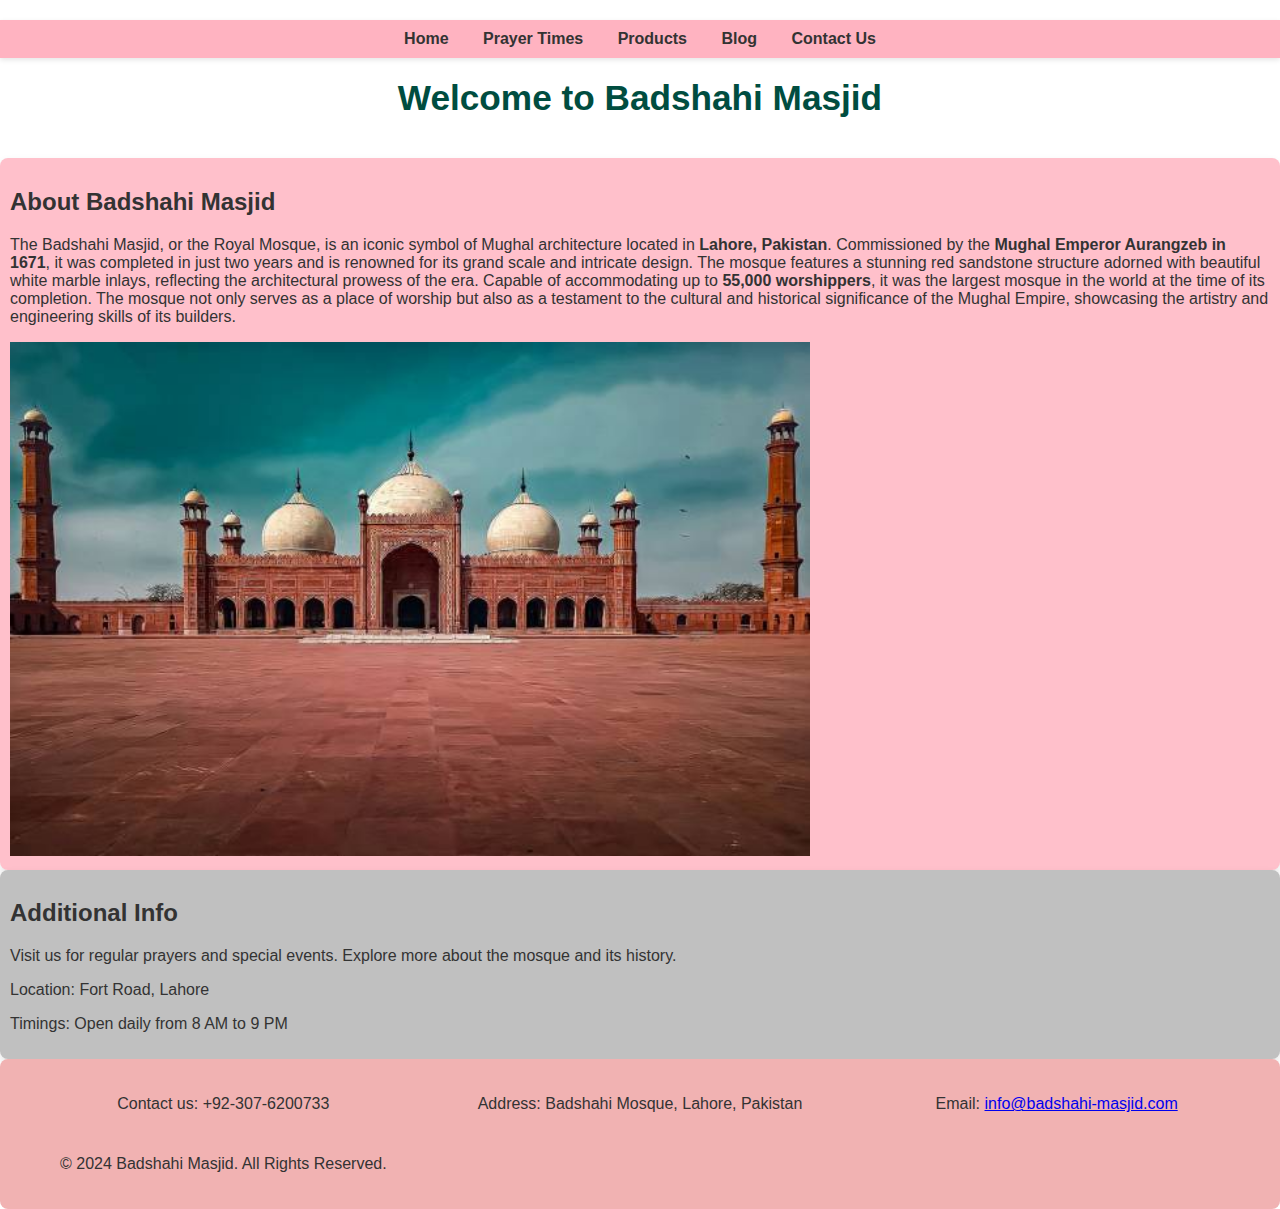
<file: index.html>
<!DOCTYPE html>
<html lang="en">
<head>
    <meta charset="UTF-8">
    <meta name="viewport" content="width=device-width, initial-scale=1.0">
    <meta name="description" content="Introduction to Badshahi Masjid">
    <title>Badshahi Masjid Introduction</title>
    <link rel="stylesheet" href="3.css">
</head>
<body>
    <header>
        <nav>
            <ul>
                <li><a href="index1.html">Home</a></li>
                <li><a href="prayer time.html">Prayer Times</a></li>
                <li><a href="product.html">Products</a></li>
                <li><a href="blog.html">Blog</a></li>
                <li><a href="#contact">Contact Us</a></li>
            </ul>
        </nav>
    <div class="welcome-box">
        <h1>Welcome to Badshahi Masjid</h1>
    </div>
    </header>
    <main id="home">
        <!-- Container for Introduction and Sidebar -->
        <div class="container">
            <!-- Introduction Section -->
            <section class="intro">
                <h2>About Badshahi Masjid</h2>
                <p>The Badshahi Masjid, or the Royal Mosque, is an iconic symbol of Mughal architecture located in <strong>Lahore, Pakistan</strong>. Commissioned by the <strong>Mughal Emperor Aurangzeb in 1671</strong>, it was completed in just two years and is renowned for its grand scale and intricate design. The mosque features a stunning red sandstone structure adorned with beautiful white marble inlays, reflecting the architectural prowess of the era. Capable of accommodating up to <strong>55,000 worshippers</strong>, it was the largest mosque in the world at the time of its completion. The mosque not only serves as a place of worship but also as a testament to the cultural and historical significance of the Mughal Empire, showcasing the artistry and engineering skills of its builders. </p>
                <img src="mos.jpg" alt="Badshahi Masjid" width="800">
            </section>
    
            <!-- Sidebar Section -->
            <aside class="sidebar">
                <h2>Additional Info</h2>
                <p>Visit us for regular prayers and special events. Explore more about the mosque and its history.</p>
                <p>Location: Fort Road, Lahore</p>
                <p>Timings: Open daily from 8 AM to 9 PM</p>
            </aside>
        </div>
    </main>
    
    <footer id="contact">
        <p>Contact us: +92-307-6200733</p>
        <p>Address: Badshahi Mosque, Lahore, Pakistan</p>
        <p>Email: <a href="mailto:info@badshahi-masjid.com">info@badshahi-masjid.com</a></p>
        <p>&copy; 2024 Badshahi Masjid. All Rights Reserved.</p>
    </footer>
</body>
</file>
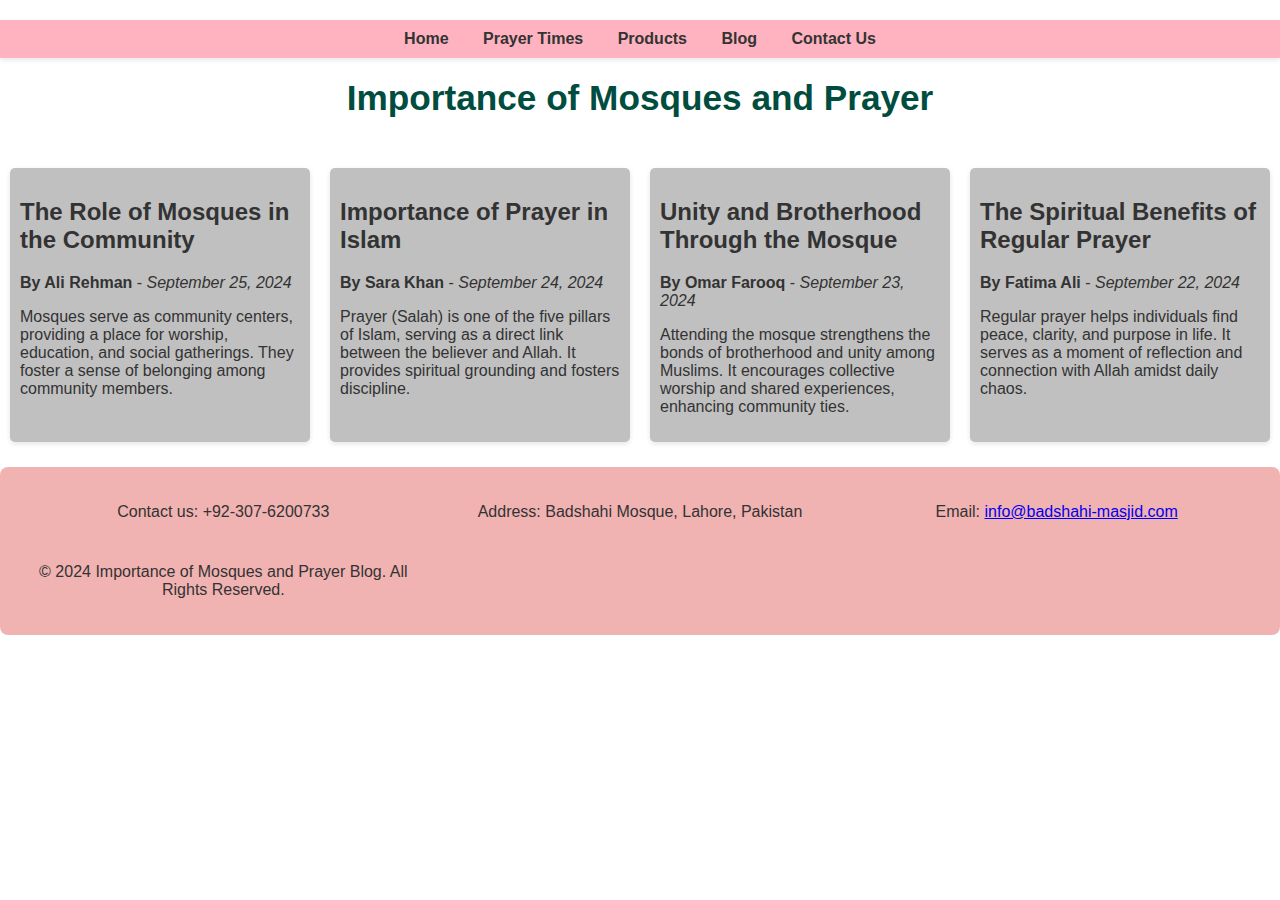
<file: blog.html>
<!DOCTYPE html>
<html lang="en">
<head>
    <meta charset="UTF-8">
    <meta name="viewport" content="width=device-width, initial-scale=1.0">
    <title>Importance of Mosques and Prayer Blog</title>
    <link rel="stylesheet" href="3.css">
</head>
<body>
    <header>
      
        <nav>
            <ul>
                <li><a href="index1.html">Home</a></li>
                <li><a href="prayer time.html">Prayer Times</a></li>
                <li><a href="product.html">Products</a></li>
                <li><a href="blog.html">Blog</a></li>
                <li><a href="#contact">Contact Us</a></li>
                </ul>
        </nav>
        <div class="welcome-box">
            <h1>Importance of Mosques and Prayer</h1>
        </div>
    </header>

    <main class="blog-container">
        <article class="blog-post">
            <h2>The Role of Mosques in the Community</h2>
            <p><strong>By Ali Rehman</strong> - <em>September 25, 2024</em></p>
            <p>Mosques serve as community centers, providing a place for worship, education, and social gatherings. They foster a sense of belonging among community members.</p>
        </article>

        <article class="blog-post">
            <h2>Importance of Prayer in Islam</h2>
            <p><strong>By Sara Khan</strong> - <em>September 24, 2024</em></p>
            <p>Prayer (Salah) is one of the five pillars of Islam, serving as a direct link between the believer and Allah. It provides spiritual grounding and fosters discipline.</p>
        </article>

        <article class="blog-post">
            <h2>Unity and Brotherhood Through the Mosque</h2>
            <p><strong>By Omar Farooq</strong> - <em>September 23, 2024</em></p>
            <p>Attending the mosque strengthens the bonds of brotherhood and unity among Muslims. It encourages collective worship and shared experiences, enhancing community ties.</p>
        </article>

        <article class="blog-post">
            <h2>The Spiritual Benefits of Regular Prayer</h2>
            <p><strong>By Fatima Ali</strong> - <em>September 22, 2024</em></p>
            <p>Regular prayer helps individuals find peace, clarity, and purpose in life. It serves as a moment of reflection and connection with Allah amidst daily chaos.</p>
        </article>
    </main>

    <footer>
        <p>Contact us: +92-307-6200733</p>
        <p>Address: Badshahi Mosque, Lahore, Pakistan</p>
        <p>Email: <a href="mailto:info@badshahi-masjid.com">info@badshahi-masjid.com</a></p>
        <p>&copy; 2024 Importance of Mosques and Prayer Blog. All Rights Reserved.</p>
    </footer>
</body>
</html>
</file>
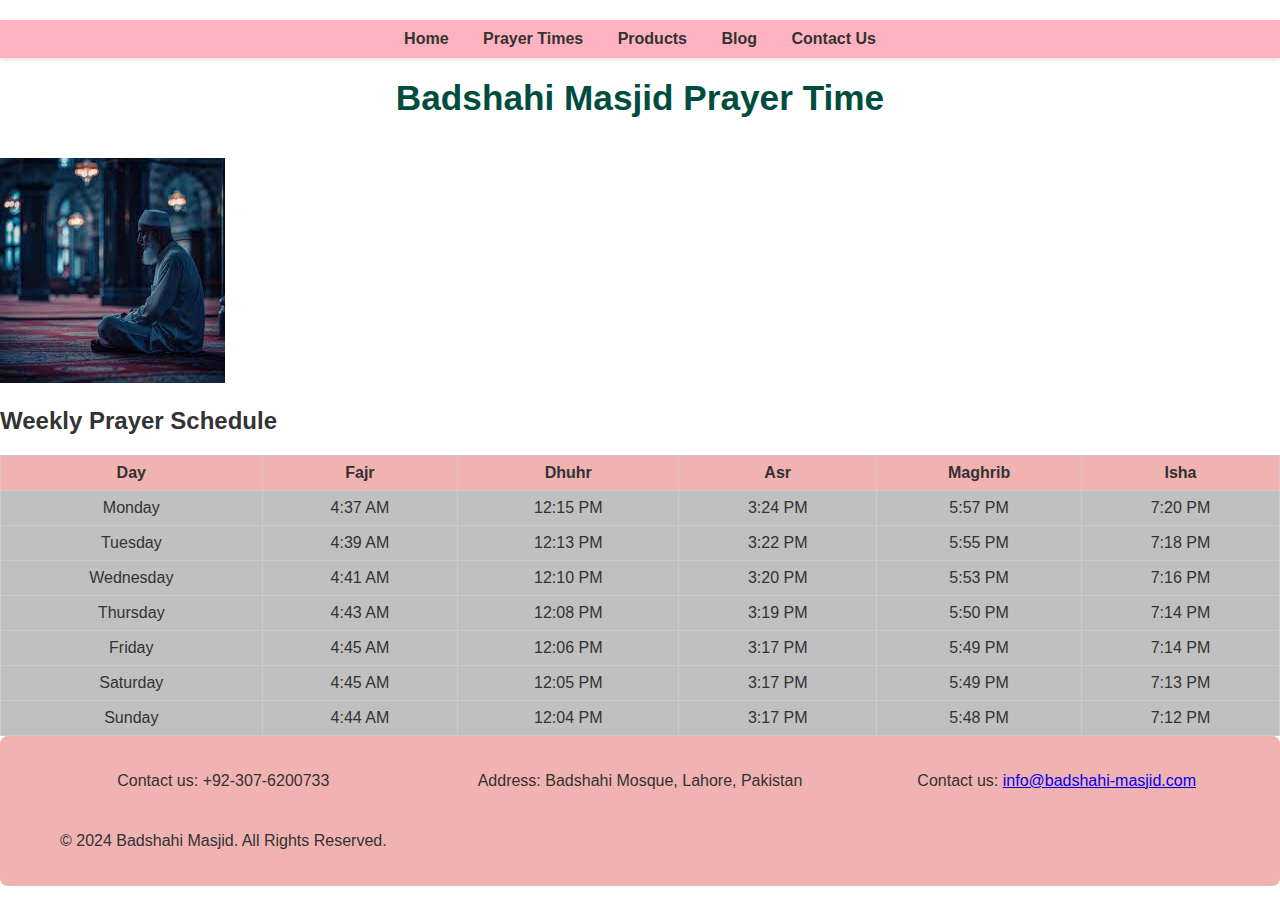
<file: prayer time.html>
<!DOCTYPE html>
<html lang="en">
<head>
    <meta charset="UTF-8">
    <meta name="viewport" content="width=device-width, initial-scale=1.0">
    <meta name="description" content="Prayer times at Badshahi Masjid">
    <title>Badshahi Masjid Prayer Times</title>
    <link rel="stylesheet" href="3.css"> 
</head>
<body>
    <header>
        <nav>
            <ul>
                <li><a href="index1.html">Home</a></li>
                <li><a href="prayer time.html">Prayer Times</a></li>
                <li><a href="product.html">Products</a></li>
                <li><a href="blog.html">Blog</a></li>
                <li><a href="#contact">Contact Us</a></li>
            </ul>
        </nav>
        <div class="welcome-box">
            <h1>Badshahi Masjid Prayer Time</h1>
        </div>
    </header>

    <main id="prayer-times">
        <section class="calendar">
          
            <img src="prayerr.jpg" alt="Badshahi Masjid" class="masjid-image">
            <h2>Weekly Prayer Schedule</h2>
            <table>
                <thead>
                    <tr>
                        <th>Day</th>
                        <th>Fajr</th>
                        <th>Dhuhr</th>
                        <th>Asr</th>
                        <th>Maghrib</th>
                        <th>Isha</th>
                    </tr>
                </thead>
                <tbody>
                    <tr>
                        <td>Monday</td>
                        <td>4:37 AM</td>
                        <td>12:15 PM</td>
                        <td>3:24 PM</td>
                        <td>5:57 PM</td>
                        <td>7:20 PM</td>
                    </tr>
                    <tr>
                        <td>Tuesday</td>
                        <td>4:39 AM</td>
                        <td>12:13 PM</td>
                        <td>3:22 PM</td>
                        <td>5:55 PM</td>
                        <td>7:18 PM</td>
                    </tr>
                    <tr>
                        <td>Wednesday</td>
                        <td>4:41 AM</td>
                        <td>12:10 PM</td>
                        <td>3:20 PM</td>
                        <td>5:53 PM</td>
                        <td>7:16 PM</td>
                    </tr>
                    <tr>
                        <td>Thursday</td>
                        <td>4:43 AM</td>
                        <td>12:08 PM</td>
                        <td>3:19 PM</td>
                        <td>5:50 PM</td>
                        <td>7:14 PM</td>
                    </tr>
                    <tr>
                        <td>Friday</td>
                        <td>4:45 AM</td>
                        <td>12:06 PM</td>
                        <td>3:17 PM</td>
                        <td>5:49 PM</td>
                        <td>7:14 PM</td>
                    </tr>
                    <tr>
                        <td>Saturday</td>
                        <td>4:45 AM</td>
                        <td>12:05 PM</td>
                        <td>3:17 PM</td>
                        <td>5:49 PM</td>
                        <td>7:13 PM</td>
                    </tr>
                    <tr>
                        <td>Sunday</td>
                        <td>4:44 AM</td>
                        <td>12:04 PM</td>
                        <td>3:17 PM</td>
                        <td>5:48 PM</td>
                        <td>7:12 PM</td>
                    </tr>
                </tbody>
            </table>
        </section>
    </main>

    <footer id="contact">
        <p>Contact us: +92-307-6200733</p>
        <p>Address: Badshahi Mosque, Lahore, Pakistan</p>
        <p>Contact us: <a href="mailto:info@badshahi-masjid.com">info@badshahi-masjid.com</a></p>
        <p>&copy; 2024 Badshahi Masjid. All Rights Reserved.</p>
    </footer>
</body>
</html>
</file>
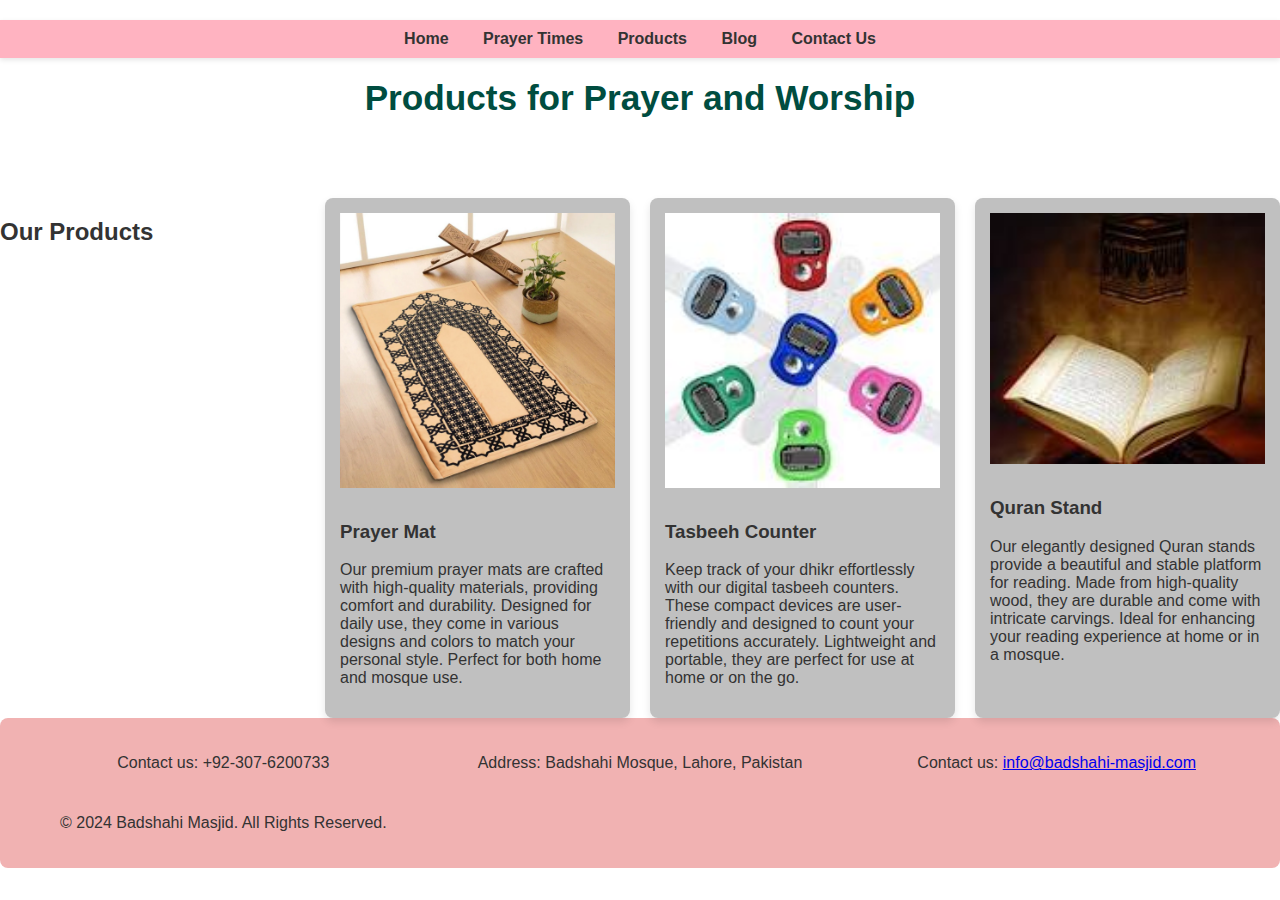
<file: product.html>
<!DOCTYPE html>
<html lang="en">
<head>
    <meta charset="UTF-8">
    <meta name="viewport" content="width=device-width, initial-scale=1.0">
    <meta name="description" content="Products available at Badshahi Masjid">
    <title>Badshahi Masjid Products</title>
    <link rel="stylesheet" href="3.css">
</head>
<body>
    <header>
        <nav>
            <ul>
                <li><a href="index1.html">Home</a></li>
                <li><a href="prayer time.html">Prayer Times</a></li>
                <li><a href="product.html">Products</a></li>
                <li><a href="blog.html">Blog</a></li>
                <li><a href="#contact">Contact Us</a></li>
            </ul>
        </nav>
        <div class="welcome-box">
            <h1>Products for Prayer and Worship</h1>
        </div>
    </header>

    <main id="products">
        <section class="product-list">
            <h2>Our Products</h2>

            <!-- Product 1: Prayer Mat -->
            <div class="product-item">
                <img src="prayer mate - Copy.jpg" alt="Prayer Mat">
                <h3>Prayer Mat</h3>
                <p>Our premium prayer mats are crafted with high-quality materials, providing comfort and durability. Designed for daily use, they come in various designs and colors to match your personal style. Perfect for both home and mosque use.</p>
            </div>

            <!-- Product 2: Tasbeeh Counter -->
            <div class="product-item">
                <img src="tasbeeh counter.jpg" alt="Tasbeeh Counter">
                <h3>Tasbeeh Counter</h3>
                <p>Keep track of your dhikr effortlessly with our digital tasbeeh counters. These compact devices are user-friendly and designed to count your repetitions accurately. Lightweight and portable, they are perfect for use at home or on the go.</p>
            </div>

            <!-- Product 3: Quran Stand -->
            <div class="product-item">
                <img src="quran stand.jpg" alt="Quran Stand">
                <h3>Quran Stand</h3>
                <p>Our elegantly designed Quran stands provide a beautiful and stable platform for reading. Made from high-quality wood, they are durable and come with intricate carvings. Ideal for enhancing your reading experience at home or in a mosque.</p>
            </div>

        </section>
    </main>

    <footer id="contact">
        <p>Contact us: +92-307-6200733</p>
        <p>Address: Badshahi Mosque, Lahore, Pakistan</p>
        <p>Contact us: <a href="mailto:info@badshahi-masjid.com">info@badshahi-masjid.com</a></p>
        <p>&copy; 2024 Badshahi Masjid. All Rights Reserved.</p>
    </footer>
</body>
</html>
</file>
<file: 3.css>
/* Basic styling for body and layout */
body {
    font-family: "Arial";
    background-color: MediumLightPink;
    color: #333;
    margin: 0;
    padding: 0;
    transition: background-color 0.3s ease;
}

/* Grid container for the entire page */
.grid-container {
    display: grid;
    grid-template-areas:
        "header"
        "nav"
        "content"
        "footer";
    grid-gap: 10px;
    margin: 0;
    padding: 0;
}

/* Header styling */
header {
    grid-area: header;
    background-color: MediumLightPink;
    padding: 20px 0;
    text-align: center;
    position: relative;
    animation: float 3s ease-in-out infinite;
    z-index: 1;
}

@keyframes float {
    0%, 100% {
        transform: translateY(0);
    }
    50% {
        transform: translateY(-10px);
    }
}

header h1 {
    font-size: 2.2em;
    color: #004d40;
    margin: 20px 0;
}

/* Navigation styling */
nav {
    grid-area: nav;
    background-color: #ffb3c1;
    padding: 10px 0;
    box-shadow: 0 2px 5px rgba(0, 0, 0, 0.1);
    text-align: center;
    z-index: 10;
}

/* Navigation menu */
nav ul {
    list-style-type: none;
    padding: 0;
    margin: 0;
    display: inline-block;
}

nav ul li {
    display: inline-block;
    margin: 0 15px;
}

nav ul li a {
    text-decoration: none;
    color: #333;
    font-weight: bold;
    position: relative;
    padding-bottom: 5px;
    transition: color 0.3s, transform 0.3s;
}

nav ul li a::after {
    content: '';
    position: absolute;
    width: 0%;
    height: 2px;
    bottom: 0;
    left: 0;
    background-color: #ff6f61;
    transition: width 0.3s ease;
}

nav ul li a:hover::after {
    width: 100%;
}

nav ul li a:hover {
    color: #ff6f61;
    transform: scale(1.1);
}

/* Content wrapper for intro and sidebar */
.content-wrapper {
    grid-area: content;
    display: grid;
    grid-template-columns: 1fr 3fr;
    grid-template-areas: "sidebar intro";
    gap: 20px;
    padding: 20px;
}

.intro {
    grid-area: intro;
    padding: 10px;
    background-color: Pink;
    box-shadow: 0 4px 8px rgba(0, 0, 0, 0.1);
    border-radius: 8px;
    animation: fadeInLeft 1s ease-out;
}

@keyframes fadeInLeft {
    from {
        opacity: 0;
        transform: translateX(-30px);
    }
    to {
        opacity: 1;
        transform: translateX(0);
    }
}

.sidebar {
    grid-area: sidebar;
    background-color: silver;
    padding: 10px;
    border-radius: 8px;
    box-shadow: 0 4px 8px rgba(0, 0, 0, 0.1);
    animation: fadeInRight 1.2s ease-out;
}

@keyframes fadeInRight {
    from {
        opacity: 0;
        transform: translateX(30px);
    }
    to {
        opacity: 1;
        transform: translateX(0);
    }
}

/* Make the page layout responsive */
@media (max-width: 768px) {
    .content-wrapper {
        grid-template-columns: 1fr;
        grid-template-areas:
            "intro"
            "sidebar";
    }

    main {
        grid-template-columns: 1fr;
    }

    footer {
        grid-template-columns: 1fr;
    }
}

table {
    width: 100%;
    border-collapse: collapse;
    margin-top: 10px;
}

th, td {
    border: 1px solid #ccc;
    padding: 8px;
    text-align: center;
}

th {
    background-color: #f1b2b2;
    color: #333;
}

td {
    background-color: silver;
    color: #333;
}

/* Product section using grid */
.product-list {
    display: grid;
    grid-template-columns: repeat(auto-fit, minmax(250px, 1fr));
    gap: 20px;
    margin-top: 40px;
}

.product-item {
    background-color: silver;
    padding: 15px;
    border-radius: 8px;
    box-shadow: 0 4px 8px rgba(0, 0, 0, 0.1);
    transition: transform 0.3s ease, box-shadow 0.3s ease;
}

.product-item:hover {
    transform: translateY(-10px);
    box-shadow: 0 6px 12px rgba(0, 0, 0, 0.2);
}

.product-item img {
    width: 100%;
    height: auto;
    margin-bottom: 10px;
}

/* Blog Posts Styling */
.blog-container {
    padding: 10px;
    display: grid;
    grid-template-columns: repeat(auto-fit, minmax(300px, 1fr));
    gap: 20px;
}

.blog-post {
    background-color: silver;
    border-radius: 5px;
    padding: 10px;
    margin-bottom: 15px;
    box-shadow: 0 2px 5px rgba(0, 0, 0, 0.1);
    animation: slideInBottom 1s ease-out;
}

@keyframes slideInBottom {
    from {
        opacity: 0;
        transform: translateY(30px);
    }
    to {
        opacity: 1;
        transform: translateY(0);
    }
}

/* Footer using Grid */
footer {
    grid-area: footer;
    display: grid;
    grid-template-columns: repeat(3, 1fr);
    gap: 10px;
    background-color: #f1b2b2;
    padding: 20px;
    border-radius: 8px;
    text-align: center;
}

footer div {
    background-color: silver;
    padding: 10px;
    border-radius: 5px;
}

/* Stack footer sections on small screens */
@media (max-width: 768px) {
    footer {
        grid-template-columns: 1fr;
    }
}

/* Image Gallery using Grid */
.image-gallery {
    display: grid;
    grid-template-columns: repeat(auto-fit, minmax(150px, 1fr));
    grid-gap: 10px;
}

.image-gallery img {
    width: 100%;
    height: auto;
    border-radius: 5px;
    box-shadow: 0 4px 8px rgba(0, 0, 0, 0.1);
}

/* Holy Grail Layout using Grid */
.holy-grail {
    display: grid;
    grid-template-areas:
        "header header header"
        "sidebar content aside"
        "footer footer footer";
    grid-template-columns: 200px 1fr 200px;
    gap: 10px;
}

header {
    grid-area: header;
}

.sidebar {
    grid-area: sidebar;
}

main {
    grid-area: content;
}

aside {
    grid-area: aside;
}

footer {
    grid-area: footer;
}

/* Responsive Holy Grail layout */
@media (max-width: 768px) {
    .holy-grail {
        grid-template-areas:
            "header"
            "content"
            "sidebar"
            "aside"
            "footer";
        grid-template-columns: 1fr;
    }
}

/* Grid-Based Form Layout */
form {
    display: grid;
    grid-template-columns: 1fr 2fr;
    grid-gap: 10px;
}

label {
    grid-column: 1;
}

input, select, textarea {
    grid-column: 2;
}

/* Auto-fit and Minmax for Responsive Columns */
.grid-auto {
    display: grid;
    grid-template-columns: repeat(auto-fit, minmax(150px, 1fr));
    grid-gap: 20px;
}
</file>
